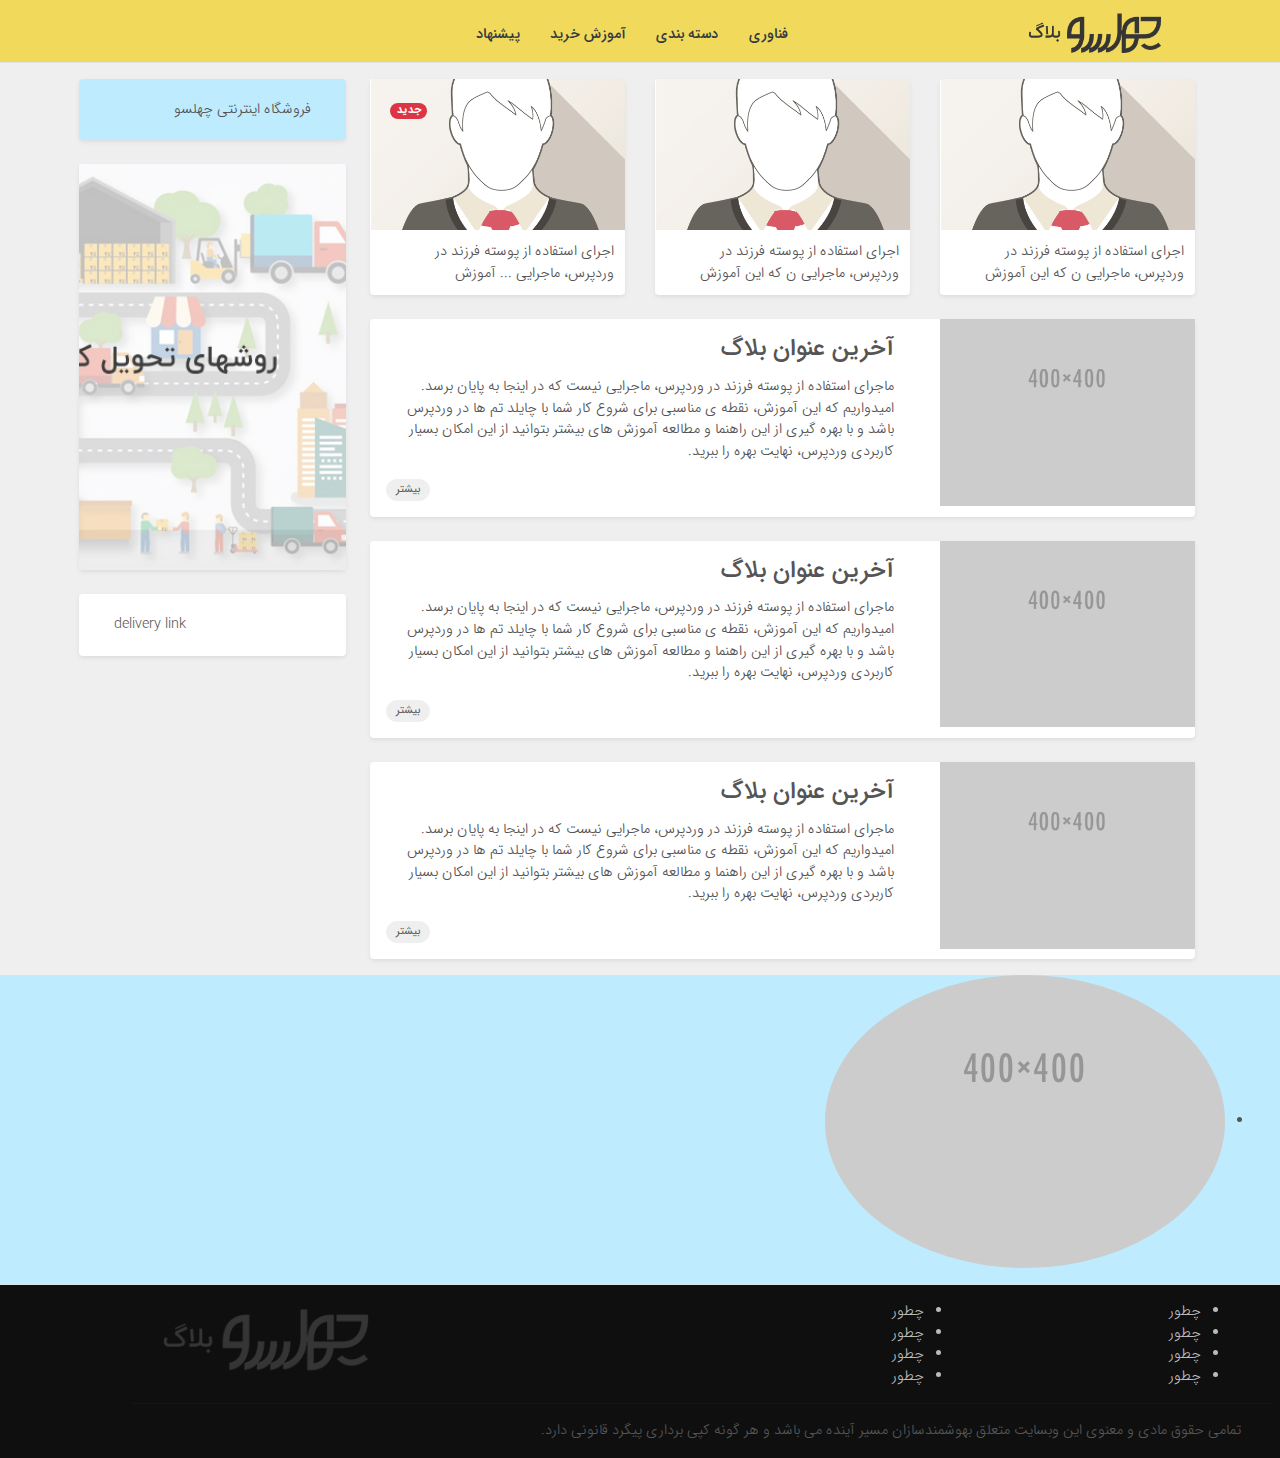
<file: smart-magazine/Blogso/index.html>
<!DOCTYPE html>
<html lang="fa">
  <head>
    <meta charset="UTF-8" />
    <meta name="viewport" content="width=device-width, initial-scale=1.0" />
    <!-- <link rel="stylesheet" href="https://stackpath.bootstrapcdn.com/bootstrap/4.2.1/css/bootstrap.min.css" integrity="sha384-GJzZqFGwb1QTTN6wy59ffF1BuGJpLSa9DkKMp0DgiMDm4iYMj70gZWKYbI706tWS"
        crossorigin="anonymous"> -->
        <link rel="stylesheet" href="https://use.fontawesome.com/releases/v5.6.3/css/all.css" integrity="sha384-UHRtZLI+pbxtHCWp1t77Bi1L4ZtiqrqD80Kn4Z8NTSRyMA2Fd33n5dQ8lWUE00s/" crossorigin="anonymous">
    <link rel="stylesheet" href="bootstrap.min.css" />
    <link rel="stylesheet" href="style.css" />

    <meta http-equiv="X-UA-Compatible" content="ie=edge" />
    <title>چهلسو بلاگ</title>
  </head>
  <header class="pt-2 px-md-0 mb-3 header-bg border-bottom shadow-sm-sm">
    <div class="row  container ">
      <div class="col-sm-4 text-center">
        <img src="img/logo.png" class="w-40" alt="chehelso" title="blog" />
        <!-- <h5 class="my-0 d-flex ml-20 mr-md-auto font-weight-normal">chehelso blog</h5> -->
      </div>
      <div class="col-sm-5">
        <nav class="my-3 menu-style">
          <a class=" text-dark" href="#"> فناوری</a>
          <a class="p-2 text-dark" href="#">دسته بندی</a>
          <a class="p-2 text-dark" href="#">آموزش خرید</a>
          <a class="p-2 text-dark" href="#">پیشنهاد</a>
        </nav>
      </div>
      <div class="col-sm-3 my-3">
        <a href="#" class="text-dark"> <i class="fa fa-search fa-2x px-2"></i></a>
        <a href="#" class="text-dark">
          <i class="fa fa-user-circle fa-2x px-2"></i
        ></a>
      </div>
    </div>
  </header>
  <body class="bg-color">
    <div class="container">
      <div class="row d-inline-flex right-content-start bd-highlight mb-3">
        <div class="col-sm-9">
          <div class="row">
            <div class="col-sm-4 ">
              <div class="card shadow-sm">
                <img class="card-img-top " src="img.png" alt="Card image" />
                <div class="card-body feature-post">
                  <p class="card-text text-right">
                    اجرای استفاده از پوسته فرزند در وردپرس، ماجرایی ن که این
                    آموزش
                  </p>
                </div>
              </div>
            </div>
            <div class="col-sm-4 ">
              <div class="card  shadow-sm">
             
                <img class="card-img-top " src="img.png" alt="Card image" />
                
                 
               
                <div class="card-body feature-post">
                  <p class="card-text text-right">
                    اجرای استفاده از پوسته فرزند در وردپرس، ماجرایی ن که این
                    آموزش
                  </p>
                </div>
              </div>
            </div>
            <div class="col-sm-4 ">
              <div class="card shadow-sm">
                <img class="img-fluid" src="img.png" alt="" />
                <div class="card-img-overlay">
                  <span class="badge badge-pill badge-danger">جدید</span>
                </div>
                <div class="card-body feature-post">
                  <p class="card-text text-right">
                    اجرای استفاده از پوسته فرزند در وردپرس، ماجرایی ...   آموزش
                  </p>

                  <!-- <p class="card-text"><small class="text-time"><em>3 mins ago</em></small></p> -->
                </div>
              </div>
            </div>
          </div>

          <div class="row">
            <div class="col-sm-12 mt-4 ">
              <div class="card shadow-sm ">
                <div class="row">
                  <div class="col-md-4">
                    <img src="_text.png" class="w-100" />
                  </div>
                  <div class="col-md-8">
                    <div class="card-block p-3 right-content-start">
                      <h4 class="card-title d-flex">آخرین عنوان بلاگ</h4>
                      <p class="card-text  text-right">
                        ماجرای استفاده از پوسته فرزند در وردپرس، ماجرایی نیست که
                        در اینجا به پایان برسد. امیدواریم که این آموزش، نقطه ی
                        مناسبی برای شروع کار شما با چایلد تم ها در وردپرس باشد و
                        با بهره گیری از این راهنما و مطالعه آموزش های بیشتر
                        بتوانید از این امکان بسیار کاربردی وردپرس، نهایت بهره را
                        ببرید.
                      </p>

                      <a href="#" class="btn btn-primary">بیشتر</a>
                    </div>
                  </div>
                </div>
              </div>
            </div>
            <div class="col-sm-12 mt-4 ">
              <div class="card shadow-sm ">
                <div class="row">
                  <div class="col-md-4">
                    <img src="_text.png" class="w-100" />
                  </div>
                  <div class="col-md-8">
                    <div class="card-block p-3 right-content-start">
                      <h4 class="card-title d-flex">آخرین عنوان بلاگ</h4>
                      <p class="card-text  text-right">
                        ماجرای استفاده از پوسته فرزند در وردپرس، ماجرایی نیست که
                        در اینجا به پایان برسد. امیدواریم که این آموزش، نقطه ی
                        مناسبی برای شروع کار شما با چایلد تم ها در وردپرس باشد و
                        با بهره گیری از این راهنما و مطالعه آموزش های بیشتر
                        بتوانید از این امکان بسیار کاربردی وردپرس، نهایت بهره را
                        ببرید.
                      </p>

                      <a href="#" class="btn btn-primary">بیشتر</a>
                    </div>
                  </div>
                </div>
              </div>
            </div>
            <div class="col-sm-12 mt-4 ">
              <div class="card shadow-sm ">
                <div class="row">
                  <div class="col-md-4">
                    <img src="_text.png" class="w-100" />
                  </div>
                  <div class="col-md-8">
                    <div class="card-block p-3 right-content-start">
                      <h4 class="card-title d-flex">آخرین عنوان بلاگ</h4>
                      <p class="card-text  text-right">
                        ماجرای استفاده از پوسته فرزند در وردپرس، ماجرایی نیست که
                        در اینجا به پایان برسد. امیدواریم که این آموزش، نقطه ی
                        مناسبی برای شروع کار شما با چایلد تم ها در وردپرس باشد و
                        با بهره گیری از این راهنما و مطالعه آموزش های بیشتر
                        بتوانید از این امکان بسیار کاربردی وردپرس، نهایت بهره را
                        ببرید.
                      </p>

                      <a href="#" class="btn btn-primary">بیشتر</a>
                    </div>
                  </div>
                </div>
              </div>
            </div>
          </div>
        </div>
        <div class="col-sm-3 px-4 ">
          <div class="row">
            <div class="col-sm-12 bg-blue card shadow-sm">
              <div class="card-body">
                <p class="card-text text-right">
                  فروشگاه اینترنتی چهلسو <i class="fas fa-angle-left"></i>
                </p>
              </div>
            </div>

            <div class="col-sm-12 p-0 card shadow-sm mt-4">
              <div class="card widget-full-image text-center">
               
                <a href="">
                  <p style="display: none;">روش های تحویل دلیوری</p>
                  <img src="img/delivery.jpg" class="" width="400px"  alt="title" >
                </a>
              </div>
            </div>
            <div class="col-sm-12  card shadow-sm mt-4">
              <div class="card-body">
                <p class="card-text">delivery link <br /></p>
              </div>
            </div>
          </div>
        </div>
      </div>
    </div>
    <div class="bg-blue border-bottom shadow-sm-sm">
      <div class="row container text-right">
        <div class="col-sm-5">
           <ul>
             <li class="storyboard">
<img src="_text.png" class="rounded-circle" alt="title_post">
           </li>
           </ul>
             
        </div>
      </div>
    </div>
  </body>
  <footer class=" px-md-4  bg-footer  shadow-sm-sm">
    <div class="row  container ">
      <div class="col-sm-3">
        <ul class="my-3  footer-font-color text-right ">
          <li><a class="footer-font-color" href="#">چطور</a></li>
          <li><a class="footer-font-color" href="#">چطور</a></li>
          <li><a class="footer-font-color" href="#">چطور</a></li>
          <li><a class="footer-font-color" href="#">چطور</a></li>
        </ul>

        <!-- <h5 class="my-0 d-flex ml-20 mr-md-auto font-weight-normal">chehelso blog</h5> -->
      </div>
      <div class="col-sm-3">
        <ul class="my-3 footer-font-color text-right">
          <li><a class="footer-font-color" href="#">چطور</a></li>
          <li><a class="footer-font-color" href="#">چطور</a></li>
          <li><a class="footer-font-color" href="#">چطور</a></li>
          <li><a class="footer-font-color" href="#">چطور</a></li>
        </ul>
      </div>
      <div class="col-sm-6 my-3">
        <img src="img/logo.png" class="w-40" alt="chehelso" title="blog" />
      </div>
    </div>
    <div class="row border-top container pt-3">
      <div class="col-sm-9 text-right">
        <p>
          تمامی حقوق مادی و معنوی این وبسایت متعلق بهوشمندسازان مسیر آینده می
          باشد و هر گونه کپی برداری پیگرد قانونی دارد.
        </p>
      </div>
      <div class="col-sm-3 text-center">
          <i class="fab fa-instagram fa-2x px-3"></i> <i class="fab fa-telegram fa-2x px-3"></i> <i class="fab fa-twitter fa-2x px-3"></i>
      </div>
    </div>
  </footer>
</html>
</file>
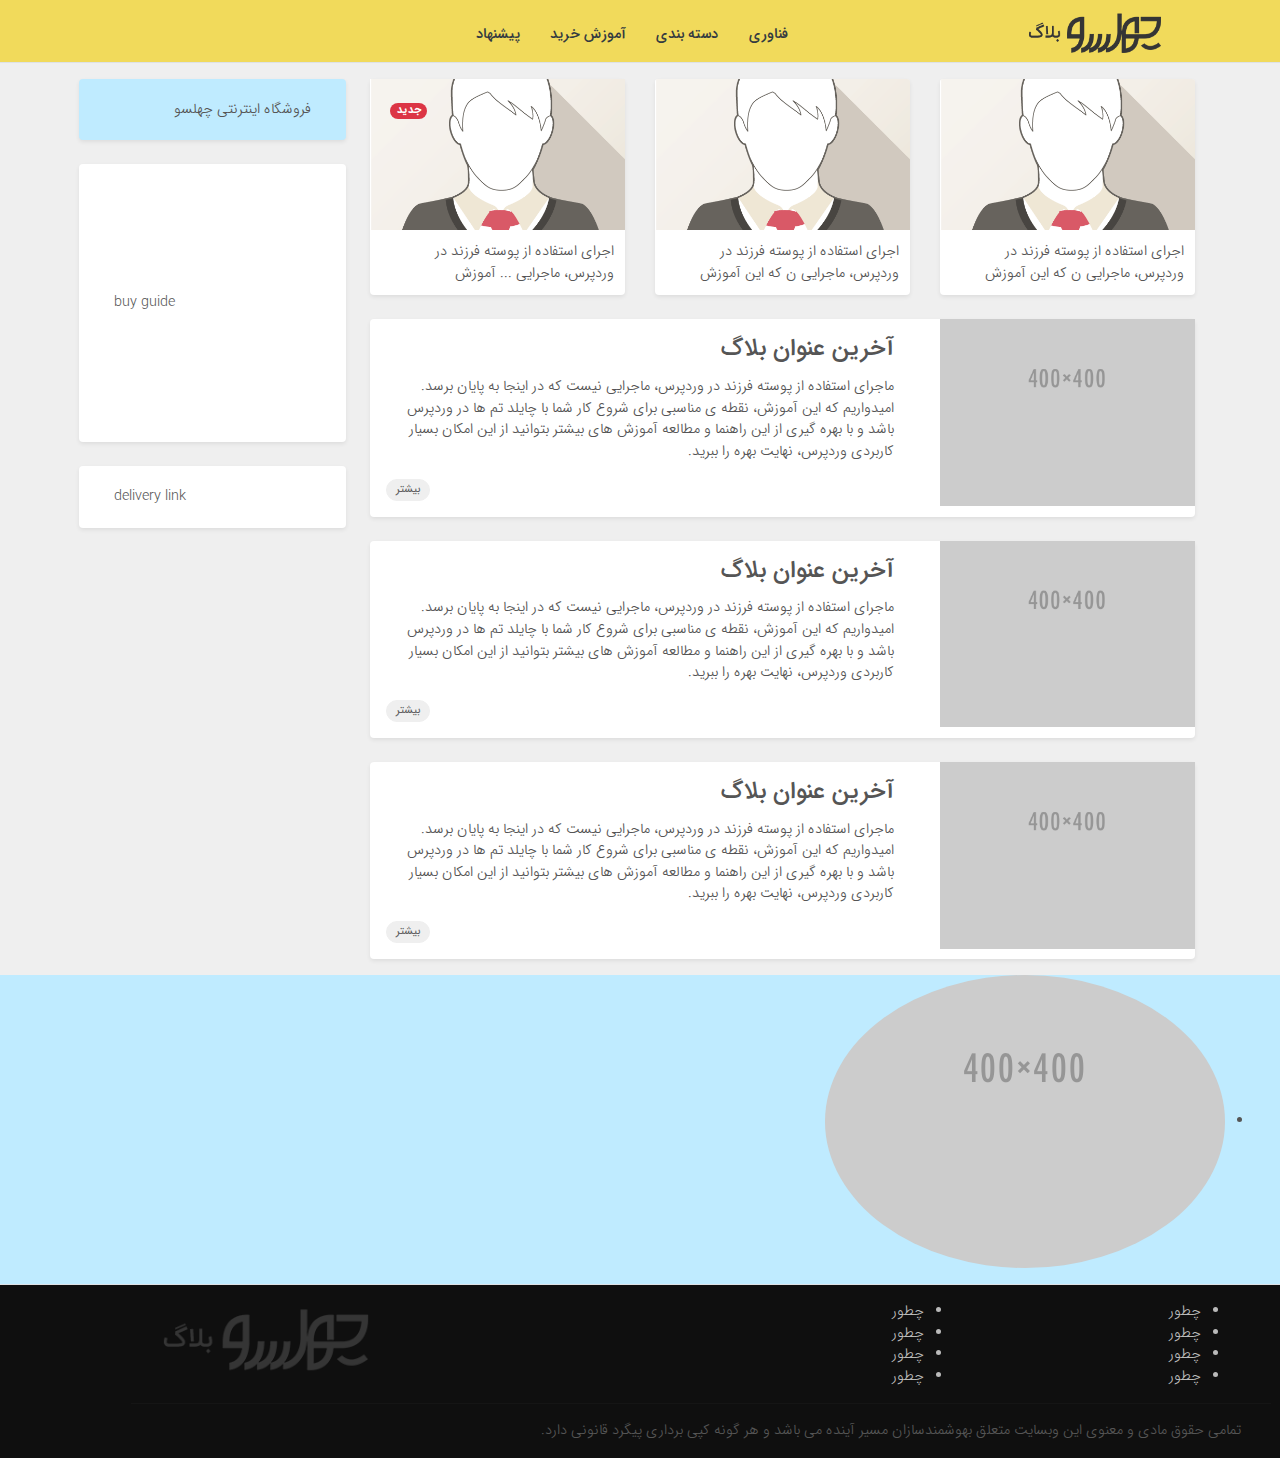
<file: smart-magazine/Blogso/single.html>
<!DOCTYPE html>
<html lang="fa">
  <head>
    <meta charset="UTF-8" />
    <meta name="viewport" content="width=device-width, initial-scale=1.0" />
    <!-- <link rel="stylesheet" href="https://stackpath.bootstrapcdn.com/bootstrap/4.2.1/css/bootstrap.min.css" integrity="sha384-GJzZqFGwb1QTTN6wy59ffF1BuGJpLSa9DkKMp0DgiMDm4iYMj70gZWKYbI706tWS"
        crossorigin="anonymous"> -->
        <link rel="stylesheet" href="https://use.fontawesome.com/releases/v5.6.3/css/all.css" integrity="sha384-UHRtZLI+pbxtHCWp1t77Bi1L4ZtiqrqD80Kn4Z8NTSRyMA2Fd33n5dQ8lWUE00s/" crossorigin="anonymous">
    <link rel="stylesheet" href="bootstrap.min.css" />
    <link rel="stylesheet" href="style.css" />

    <meta http-equiv="X-UA-Compatible" content="ie=edge" />
    <title>چهلسو بلاگ</title>
  </head>
  <header class="pt-2 px-md-0 mb-3 header-bg border-bottom shadow-sm-sm">
    <div class="row  container ">
      <div class="col-sm-4 text-center">
        <img src="img/logo.png" class="w-40" alt="chehelso" title="blog" />
        <!-- <h5 class="my-0 d-flex ml-20 mr-md-auto font-weight-normal">chehelso blog</h5> -->
      </div>
      <div class="col-sm-5">
        <nav class="my-3 menu-style">
          <a class=" text-dark" href="#"> فناوری</a>
          <a class="p-2 text-dark" href="#">دسته بندی</a>
          <a class="p-2 text-dark" href="#">آموزش خرید</a>
          <a class="p-2 text-dark" href="#">پیشنهاد</a>
        </nav>
      </div>
      <div class="col-sm-3 my-3">
        <a href="#" class="text-dark"> <i class="fa fa-search fa-2x px-2"></i></a>
        <a href="#" class="text-dark">
          <i class="fa fa-user-circle fa-2x px-2"></i
        ></a>
      </div>
    </div>
  </header>
  <body class="bg-color">
    <div class="container">
      <div class="row d-inline-flex right-content-start bd-highlight mb-3">
        <div class="col-sm-9">
          <div class="row">
            <div class="col-sm-4 ">
              <div class="card shadow-sm">
                <img class="card-img-top " src="img.png" alt="Card image" />
                <div class="card-body feature-post">
                  <p class="card-text text-right">
                    اجرای استفاده از پوسته فرزند در وردپرس، ماجرایی ن که این
                    آموزش
                  </p>
                </div>
              </div>
            </div>
            <div class="col-sm-4 ">
              <div class="card  shadow-sm">
             
                <img class="card-img-top " src="img.png" alt="Card image" />
                
                 
               
                <div class="card-body feature-post">
                  <p class="card-text text-right">
                    اجرای استفاده از پوسته فرزند در وردپرس، ماجرایی ن که این
                    آموزش
                  </p>
                </div>
              </div>
            </div>
            <div class="col-sm-4 ">
              <div class="card shadow-sm">
                <img class="img-fluid" src="img.png" alt="" />
                <div class="card-img-overlay">
                  <span class="badge badge-pill badge-danger">جدید</span>
                </div>
                <div class="card-body feature-post">
                  <p class="card-text text-right">
                    اجرای استفاده از پوسته فرزند در وردپرس، ماجرایی ...   آموزش
                  </p>

                  <!-- <p class="card-text"><small class="text-time"><em>3 mins ago</em></small></p> -->
                </div>
              </div>
            </div>
          </div>

          <div class="row">
            <div class="col-sm-12 mt-4 ">
              <div class="card shadow-sm ">
                <div class="row">
                  <div class="col-md-4">
                    <img src="_text.png" class="w-100" />
                  </div>
                  <div class="col-md-8">
                    <div class="card-block p-3 right-content-start">
                      <h4 class="card-title d-flex">آخرین عنوان بلاگ</h4>
                      <p class="card-text  text-right">
                        ماجرای استفاده از پوسته فرزند در وردپرس، ماجرایی نیست که
                        در اینجا به پایان برسد. امیدواریم که این آموزش، نقطه ی
                        مناسبی برای شروع کار شما با چایلد تم ها در وردپرس باشد و
                        با بهره گیری از این راهنما و مطالعه آموزش های بیشتر
                        بتوانید از این امکان بسیار کاربردی وردپرس، نهایت بهره را
                        ببرید.
                      </p>

                      <a href="#" class="btn btn-primary">بیشتر</a>
                    </div>
                  </div>
                </div>
              </div>
            </div>
            <div class="col-sm-12 mt-4 ">
              <div class="card shadow-sm ">
                <div class="row">
                  <div class="col-md-4">
                    <img src="_text.png" class="w-100" />
                  </div>
                  <div class="col-md-8">
                    <div class="card-block p-3 right-content-start">
                      <h4 class="card-title d-flex">آخرین عنوان بلاگ</h4>
                      <p class="card-text  text-right">
                        ماجرای استفاده از پوسته فرزند در وردپرس، ماجرایی نیست که
                        در اینجا به پایان برسد. امیدواریم که این آموزش، نقطه ی
                        مناسبی برای شروع کار شما با چایلد تم ها در وردپرس باشد و
                        با بهره گیری از این راهنما و مطالعه آموزش های بیشتر
                        بتوانید از این امکان بسیار کاربردی وردپرس، نهایت بهره را
                        ببرید.
                      </p>

                      <a href="#" class="btn btn-primary">بیشتر</a>
                    </div>
                  </div>
                </div>
              </div>
            </div>
            <div class="col-sm-12 mt-4 ">
              <div class="card shadow-sm ">
                <div class="row">
                  <div class="col-md-4">
                    <img src="_text.png" class="w-100" />
                  </div>
                  <div class="col-md-8">
                    <div class="card-block p-3 right-content-start">
                      <h4 class="card-title d-flex">آخرین عنوان بلاگ</h4>
                      <p class="card-text  text-right">
                        ماجرای استفاده از پوسته فرزند در وردپرس، ماجرایی نیست که
                        در اینجا به پایان برسد. امیدواریم که این آموزش، نقطه ی
                        مناسبی برای شروع کار شما با چایلد تم ها در وردپرس باشد و
                        با بهره گیری از این راهنما و مطالعه آموزش های بیشتر
                        بتوانید از این امکان بسیار کاربردی وردپرس، نهایت بهره را
                        ببرید.
                      </p>

                      <a href="#" class="btn btn-primary">بیشتر</a>
                    </div>
                  </div>
                </div>
              </div>
            </div>
          </div>
        </div>
        <div class="col-sm-3 px-4 ">
          <div class="row">
            <div class="col-sm-12 bg-blue card shadow-sm">
              <div class="card-body">
                <p class="card-text text-right">
                  فروشگاه اینترنتی چهلسو <i class="fas fa-angle-left"></i>
                </p>
              </div>
            </div>

            <div class="col-sm-12  card shadow-sm mt-4">
              <div class="card-body">
                <p class="card-text">
                  <br /><br /><br /><br /><br />

                  buy guide <br />
                  <br /><br /><br /><br /><br />
                </p>
              </div>
            </div>
            <div class="col-sm-12  card shadow-sm mt-4">
              <div class="card-body">
                <p class="card-text">delivery link <br /></p>
              </div>
            </div>
          </div>
        </div>
      </div>
    </div>
    <div class="bg-blue border-bottom shadow-sm-sm">
      <div class="row container text-right">
        <div class="col-sm-5">
           <ul>
             <li class="storyboard">
<img src="_text.png" class="rounded-circle" alt="title_post">
           </li>
           </ul>
             
        </div>
      </div>
    </div>
  </body>
  <footer class=" px-md-4  bg-footer  shadow-sm-sm">
    <div class="row  container ">
      <div class="col-sm-3">
        <ul class="my-3  footer-font-color text-right ">
          <li><a class="footer-font-color" href="#">چطور</a></li>
          <li><a class="footer-font-color" href="#">چطور</a></li>
          <li><a class="footer-font-color" href="#">چطور</a></li>
          <li><a class="footer-font-color" href="#">چطور</a></li>
        </ul>

        <!-- <h5 class="my-0 d-flex ml-20 mr-md-auto font-weight-normal">chehelso blog</h5> -->
      </div>
      <div class="col-sm-3">
        <ul class="my-3 footer-font-color text-right">
          <li><a class="footer-font-color" href="#">چطور</a></li>
          <li><a class="footer-font-color" href="#">چطور</a></li>
          <li><a class="footer-font-color" href="#">چطور</a></li>
          <li><a class="footer-font-color" href="#">چطور</a></li>
        </ul>
      </div>
      <div class="col-sm-6 my-3">
        <img src="img/logo.png" class="w-40" alt="chehelso" title="blog" />
      </div>
    </div>
    <div class="row border-top container pt-3">
      <div class="col-sm-9 text-right">
        <p>
          تمامی حقوق مادی و معنوی این وبسایت متعلق بهوشمندسازان مسیر آینده می
          باشد و هر گونه کپی برداری پیگرد قانونی دارد.
        </p>
      </div>
      <div class="col-sm-3 text-center">
          <i class="fab fa-instagram fa-2x px-3"></i> <i class="fab fa-telegram fa-2x px-3"></i> <i class="fab fa-twitter fa-2x px-3"></i>
      </div>
    </div>
  </footer>
</html>
</file>
<file: smart-magazine/Blogso/style.css>
@import url(fontiran.css);
body {
	font-family: IRANSans !important;
	font-weight: 300;
	direction: rtl;
	background-color: #E2E2E2;
    margin: 0;
    color: #555555;
    font-size: 0.9em;
 
}
.header-bg{
    background-color: #f1da5b;
}
.bg-color{
    background-color: #efefef;
}
.menu-style a{
    
   
    margin: 5px;
    font-weight: 500;
    font-size: 1em;
    padding: 9px;
}
.menu-style a:hover{
    background-color: white;
    border-radius: 4em;
  
}
.bg-blue{
    background-color: #bfebff;
}
.bg-footer{
    background-color: #0f0f0f;
}
.footer-font-color{
    color:#bababa;
    
}
.feature-post{
    padding: 0.7rem;
}
 
 
 .storyboard{
     border-radius: 50%;
    

 }

 .widget-full-image{
    overflow: hidden;
    border-radius: 2px;
    object-fit: cover;
 }
 .widget-full-image:hover{

    opacity: 0.5;
 }
 .widget-full-image a p{
     display: block;
 }
</file>
